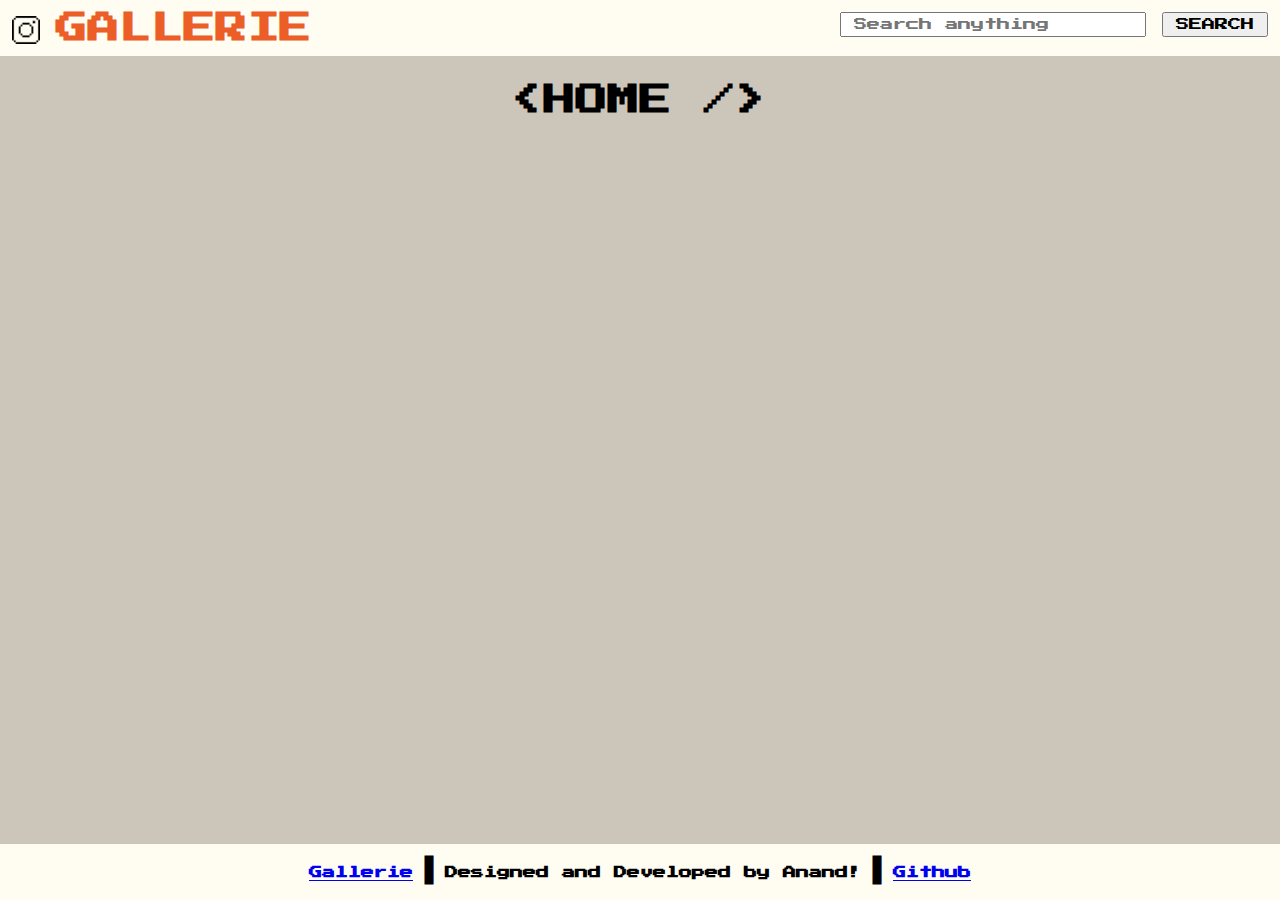
<file: index.html>
<!DOCTYPE html>
<html lang="en">
  <head>
    <meta charset="UTF-8"/>
    <meta http-equiv="X-UA-Compatible" content="IE=Edge"/>
    <meta name="viewport" content="width=device-width, initial-scale=1.0"/>
    <title>Gallerie A Photo search App</title>

    <link rel="stylesheet" href="./common.css"/>
    <link rel="stylesheet" href="./index.css"/>
  </head>

  <body>

    <!-- Navbar-->
    <nav>
      <a href="./"><img src="./logo.png" alt="Logo" class="logo"/></a>
      <a href="./">
        <h1 class="title">GALLERIE</h1>
      </a>
      <form action="./search.html" method="get">
        <input type="text" name="q" autocomplete="off" class="search" placeholder="Search anything"/>
        <input type="submit" value="SEARCH" class="search"/>
      </form>
    </nav>

    <!-- Main Section-->
    <section>
      <h1 class="heading">&lt;HOME /&gt;</h1>
      <div class="container" id="image_container"></div>
    </section>

    <!-- Footer-->
    <footer>
      <a href="./">
        <h5>Gallerie</h5>
      </a>
      <h1>|</h1>
      <h5>Designed and Developed by Anand!</h5>
      <h1>|</h1>
      <a href="https://github.com/Anand0057/Gallerie-Pics">
        <h5>Github</h5>
      </a>
    </footer>

    <script src="./common.js"></script>
    <script src="./index.js"></script>
  </body>
</html>
</file>
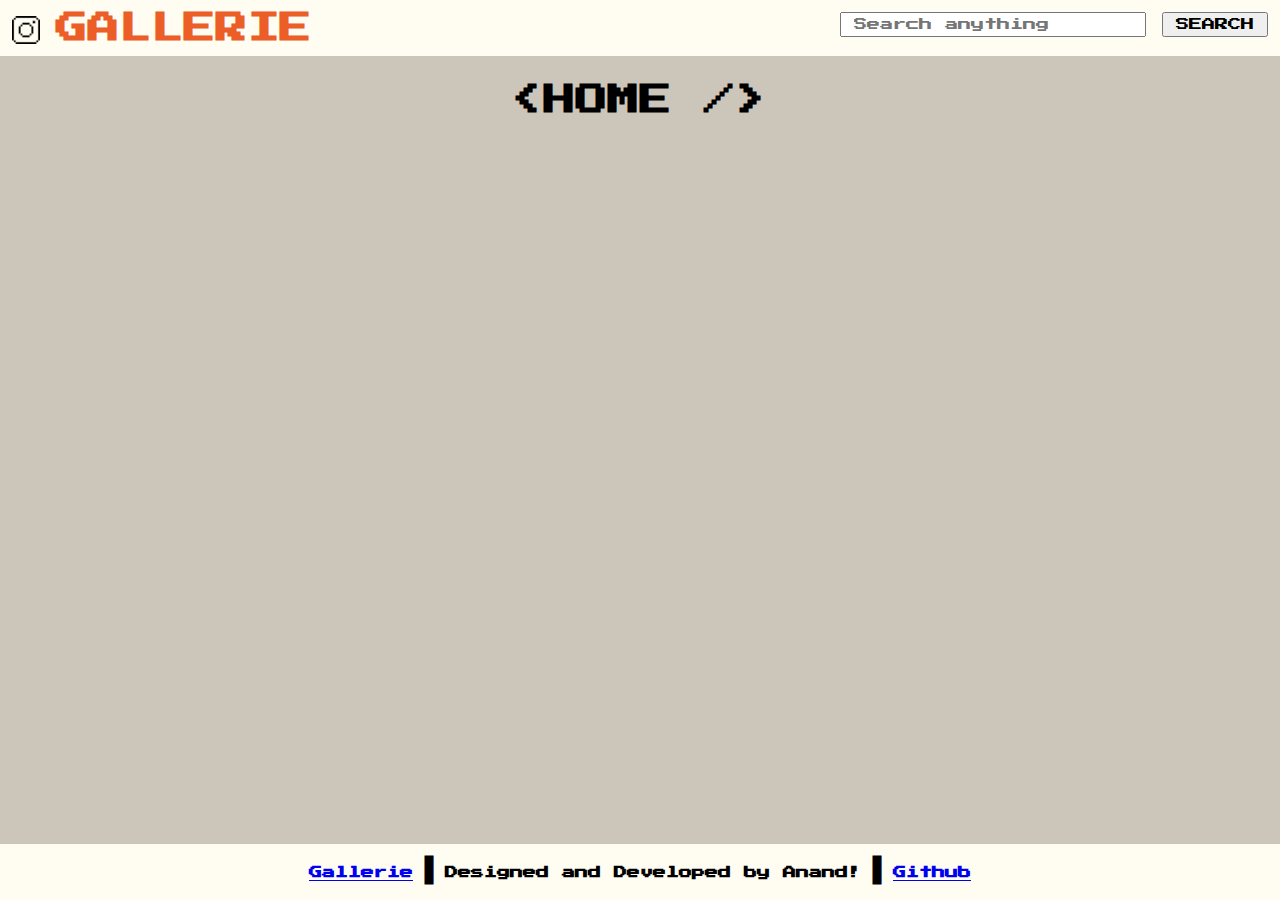
<file: detail.html>
<!DOCTYPE html>
<html lang="en">
  <head>
    <meta charset="UTF-8"/>
    <meta http-equiv="X-UA-Compatible" content="IE=Edge"/>
    <meta name="viewport" content="width=device-width, initial-scale=1.0"/>
    <title>Gallerie A Photo search App</title>

    <link rel="stylesheet" href="./common.css"/>
    <link rel="stylesheet" href="./detail.css"/>
  </head>

  <body>

    <!-- Navbar-->
    <nav>
      <a href="./"><img src="./logo.png" alt="Logo" class="logo"/></a>
      <a href="./">
        <h1 class="title">GALLERIE</h1>
      </a>
      <form action="./search.html" method="get">
        <input type="text" name="q" autocomplete="off" class="search" placeholder="Search anything"/>
        <input type="submit" value="SEARCH" class="search"/>
      </form>
    </nav>

    <!-- Main Section-->
    <section>
      <h1 class="heading">&lt;DETAIL FOR - <span id="image_id"></span> /&gt;</h1>
      <div class="detail">
        <img id="detail_image" alt="Primary"/>
        <div class="content">
          <h1 class="description" id="description_text"></h1>
          <br />
          <h3>Uploaded by - @<span id="username"></span></h3>
          <br />
          <h4>Date - <span id="upload_date"></span></h4>
          <br />
          <h5><span id="like_count"></span> Likes (<span id="view_count"></span> Views)</h5>
          <br />
          <hr />
          <br />
          <h1 class="description" id="alt_description"></h1>
          <br />
          <br />
          <br />
          <h5>Base Color</h5>
          <br />
          <div class="image_color" id="image_color">
            <span id="color_text"></span>
          </div>
          <br />
          <br />
          <a target="_blank" id="download_link" class="button">&lt;DOWNLOAD /&gt;</a>

          <!-- Download -->
        </div>
      </div>
    </section>

    <!-- Footer-->
    <footer>
      <a href="./">
        <h5>Gallerie</h5>
      </a>
      <h1>|</h1>
      <h5>Designed and Developed by Anand!</h5>
      <h1>|</h1>
      <a href="https://github.com/Anand0057/Gallerie-Pics">
        <h5>Github</h5>
      </a>
    </footer>

    <script src="./common.js"></script>
    <script src="./detail.js"></script>
  </body>
</html>
</file>
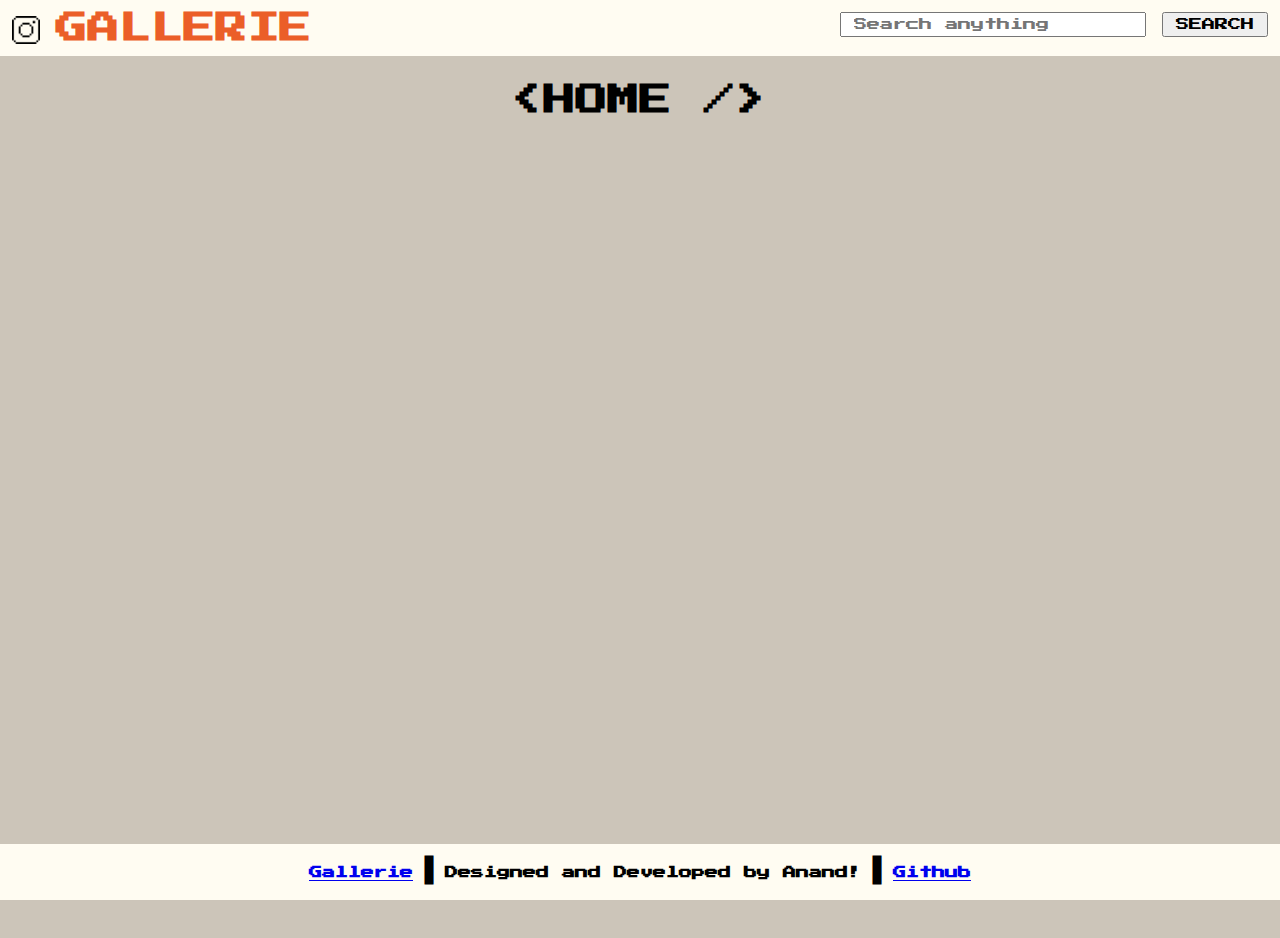
<file: search.html>
<!DOCTYPE html>
<html lang="en">
  <head>
    <meta charset="UTF-8"/>
    <meta http-equiv="X-UA-Compatible" content="IE=Edge"/>
    <meta name="viewport" content="width=device-width, initial-scale=1.0"/>
    <title>Gallerie A Photo search App</title>

    <link rel="stylesheet" href="./common.css"/>
    <link rel="stylesheet" href="./search.css"/>
  </head>

  <body>

    <!-- Navbar-->
    <nav>
      <a href="./"><img src="./logo.png" alt="Logo" class="logo"/></a>
      <a href="./">
        <h1 class="title">GALLERIE</h1>
      </a>
      <form action="./search.html" method="get">
        <input type="text" name="q" autocomplete="off" class="search" placeholder="Search anything"/>
        <input type="submit" value="SEARCH" class="search"/>
      </form>
    </nav>

    <!-- Main Section-->
    <section>
      <h1 class="heading">&lt;SEARCH FOR - <span id="search_query"></span> /&gt;</h1>
      <div class="container" id="result_container"></div>
    </section>

    <!-- Footer -->
    <footer>
      <a href="./">
        <h5>Gallerie</h5>
      </a>
      <h1>|</h1>
      <h5>Designed and Developed by Anand!</h5>
      <h1>|</h1>
      <a href="https://github.com/Anand0057/Gallerie-Pics">
        <h5>Github</h5>
      </a>
    </footer>

    <script src="./common.js"></script>
    <script src="./search.js"></script>
  </body>
</html>
</file>
<file: common.css>
@import url('https://fonts.googleapis.com/css2?family=Press+Start+2P&display=swap');
@import './colors.css';

body, h1, h2, h3, h4, h5, h6, p {
  margin: 0px;
  padding: 0xp;
  font-family: 'Press Start 2P', cursive;
}

body {
  background-color: var(--light-brown);
  min-height: calc(100vh - 5rem);
  position: relative;
  padding-bottom: 5rem !important;
  display: inline-block;
  width: 100%;
}

nav {
  background-color: var(--light);

}

nav .title {
  padding: 0.75rem;
  padding-left: 0px;
  color: var(--orange);
  text-decoration: none;
  display: inline-block;
}

nav .logo {
  height: 1.75rem;
  margin-left: 0.75rem;
}

nav form {
  display: inline;
  float: right;
  padding-top: 0.75rem;
  padding-right: 0.75rem;
}

nav .search {
  font-family: 'Press Start 2P', cursive;
  padding: 0.25rem 0.75rem;
}

nav .search:focus {
  outline: none !important;
  border: 1px solid var(--orange);
}

.heading {
  text-align: center;
  margin: 1.75rem;
}

footer {
  position: absolute;
  bottom: 0px;
  background-color: var(--light);
  width: calc(100% - 1.5rem);
  padding: 0.75rem;
  display: flex;
  flex-wrap: wrap;
  justify-content: center;
  align-items: center;
}

@media screen and (max-width: 830px) {
  footer h1 {
    display: none;
  }
  footer {
    flex-direction: column;
    gap: 0.75rem;
    text-align: center;
  }
  body {
    min-height: calc(100vh - 10rem) !important;
    padding-bottom: 10rem !important;
  }
}

@media screen and (max-width: 750px) {
  nav {
    display: inline-block;
    width: 100%;
  }

  nav form {
    float: none;
    display: flex;
    gap: 1.5rem;
    flex-wrap: wrap;
    justify-content: center;
    margin-bottom: 0.75rem;
  }
}
</file>
<file: index.css>
@import './colors.css';

.container {
  display: flex;
  flex-wrap: wrap;
  gap: 1rem;
  align-items: center;
  justify-content: space-between;
  margin: 1rem;
}

.container .item {
  padding: 0.5rem; 
}

.container .item:hover {
  position: relative;
  top: -4px;
  left: -4px;
  box-shadow: 8px 8px 0px var(--orange);
}
</file>
<file: detail.css>
@import './colors.css';
.detail {
    padding: 1rem;
  }
  
  .detail img {
    max-width: calc(45vw - 5rem);
    padding: 0.75rem;
    border: 4px solid transparent;
  }
  
  .detail .content {
    width: 45vw;
    float: right;
    margin-left: 2.5rem;
  }
  
  .detail .image_color {
    width: 12rem;
    height: 4.5rem;
    padding: 0.75rem;
    border: 2px solid var(--brown);
    display: flex;
    align-items: center;
    justify-content: center;
  }
  
  .image_color span {
    border: 2px solid var(--brown);
    padding: 0.75rem;
    text-transform: uppercase;
  }
  
  .detail .description::first-letter {
    text-transform: uppercase;
  }
  
  .button {
    text-decoration: none;
    color: var(--brown);
    padding: 1rem;
    border: 2px solid var(--orange);
    cursor: pointer;
  }
  
  .button:hover {
    color: var(--light);
    background-color: var(--orange);
  }
  
  @media screen and (max-width: 800px) {
    .detail img {
      max-width: calc(90vw - 5rem);
      margin-left: calc(5vw + 0.5rem);
    }
  
    .detail .content {
      width: calc(90vw - 5rem);
      margin-top: 3rem;
      float: left;
      margin-left: calc(5vw + 0.5rem); 
    }
  }
</file>
<file: search.css>
@import './colors.css';

.container {
  display: flex;
  flex-wrap: wrap;
  gap: 1rem;
  align-items: center;
  justify-content: space-between;
  margin: 1rem;
}

.container .item {
  padding: 0.5rem; 
}

.container .item:hover {
  position: relative;
  top: -4px;
  left: -4px;
  box-shadow: 8px 8px 0px var(--orange);
}
</file>
